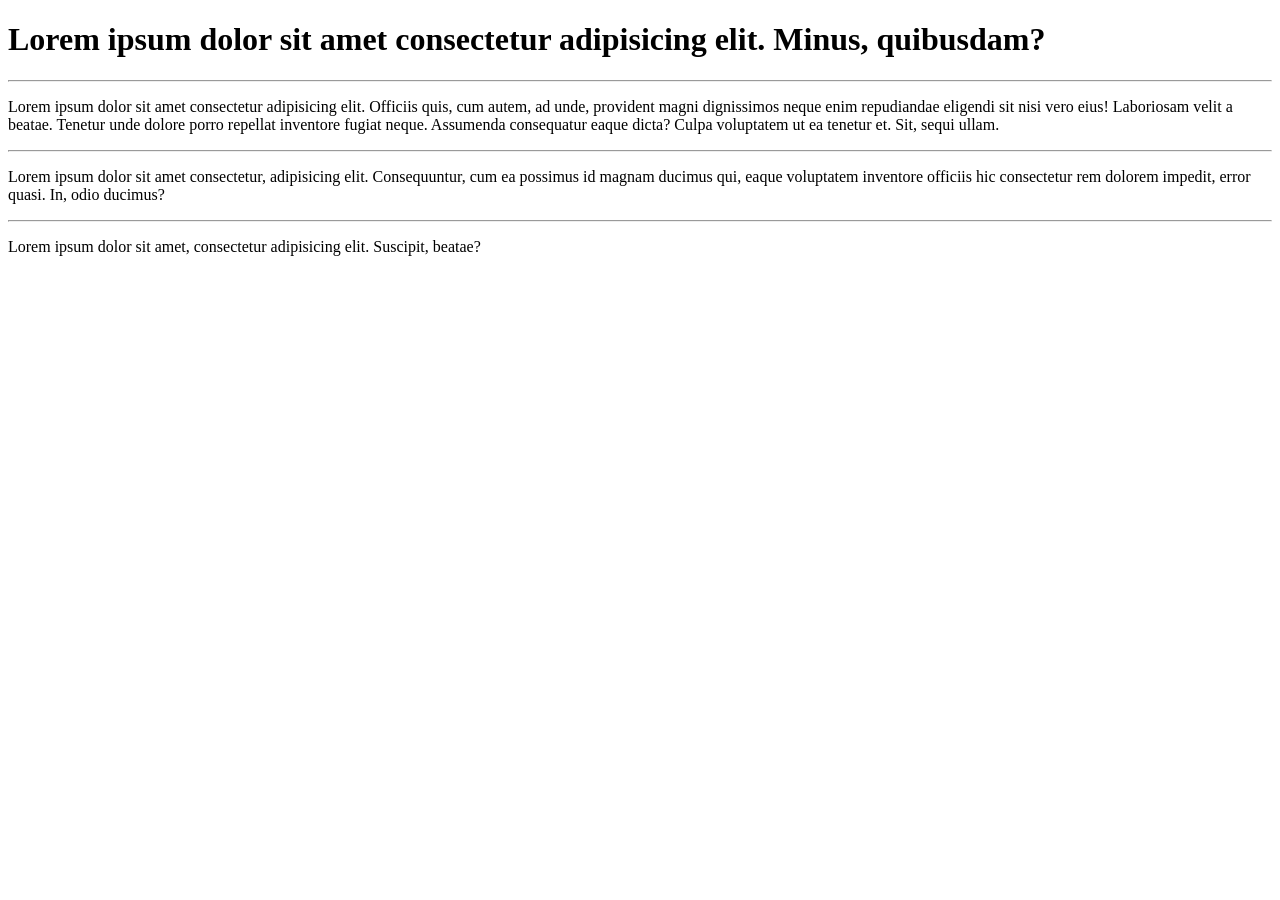
<file: site-exemplo/index.html>
<!DOCTYPE html>
<html lang="en">
<head>
    <meta charset="UTF-8">
    <meta name="viewport" content="width=device-width, initial-scale=1.0">
    <title>Meu primeiro site em repositório</title>
</head>
<body>
    <h1>Lorem ipsum dolor sit amet consectetur adipisicing elit. Minus, quibusdam?</h1>
    <hr>
    <p>
        Lorem ipsum dolor sit amet consectetur adipisicing elit. Officiis quis, cum autem, ad unde, provident magni dignissimos neque enim repudiandae eligendi sit nisi vero eius! Laboriosam velit a beatae. Tenetur unde dolore porro repellat inventore fugiat neque. Assumenda consequatur eaque dicta? Culpa voluptatem ut ea tenetur et. Sit, sequi ullam.
    </p>
    <hr>
    <p>
        Lorem ipsum dolor sit amet consectetur, adipisicing elit. Consequuntur, cum ea possimus id magnam ducimus qui, eaque voluptatem inventore officiis hic consectetur rem dolorem impedit, error quasi. In, odio ducimus?
    </p>
    <hr>
    <p>
        Lorem ipsum dolor sit amet, consectetur adipisicing elit. Suscipit, beatae?
    </p>
</body>
</html>
</file>
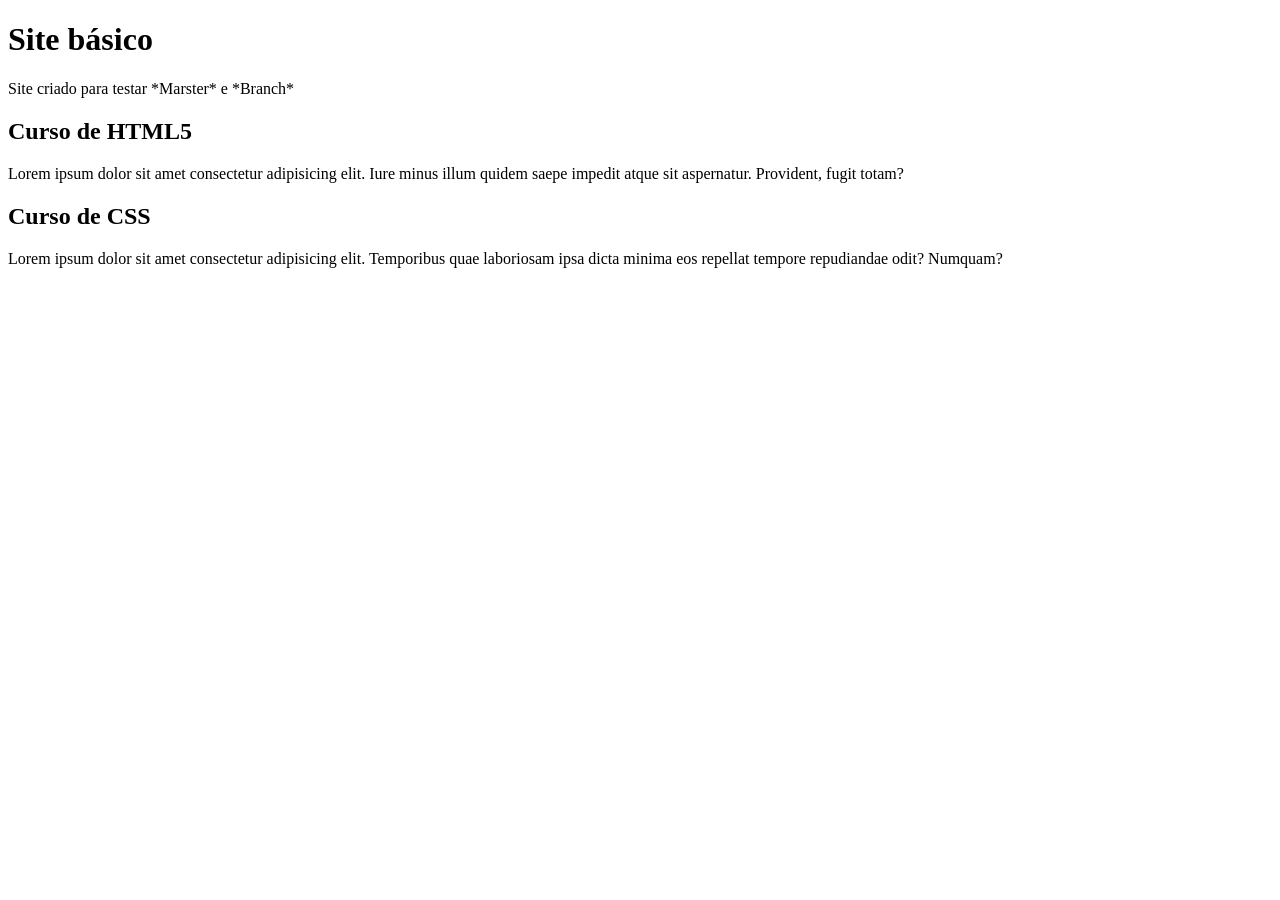
<file: site-base.html>
<!DOCTYPE html>
<html lang="en">
<head>
    <meta charset="UTF-8">
    <meta name="viewport" content="width=device-width, initial-scale=1.0">
    <title>Sem titulo</title>
</head>
<body>
    <h1>Site básico</h1>
    <p>
        Site criado para testar *Marster* e *Branch*
    </p>
    <article>
        <h2>Curso de HTML5</h2>
        <p>Lorem ipsum dolor sit amet consectetur adipisicing elit. Iure minus illum quidem saepe impedit atque sit aspernatur. Provident, fugit totam?</p>
    </article>
    <article>
        <h2>Curso de CSS</h2>
        <p>Lorem ipsum dolor sit amet consectetur adipisicing elit. Temporibus quae laboriosam ipsa dicta minima eos repellat tempore repudiandae odit? Numquam?</p>
    </article>

</body>
</html>
</file>
